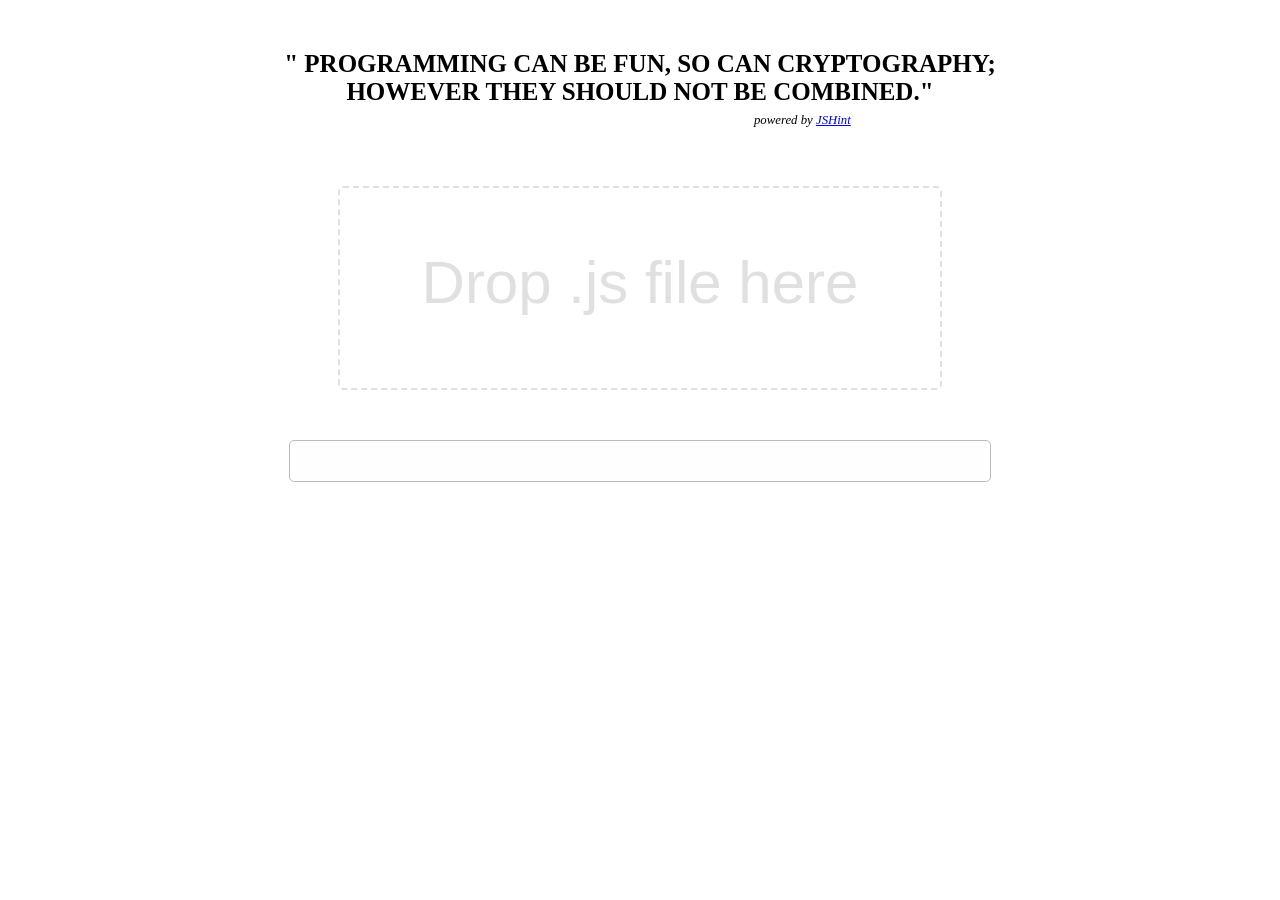
<file: index.html>
<!doctype html>

<html lang=en>
  <head>
    <title>Free Linting</title>
    <link rel=stylesheet href="styles.css">
  </head>

  <body>
    <div class="header">
      <h1 id="title"></h1>
      <span class="powered">powered by <a href="http://www.jshint.com/">JSHint</a></span>
    </div>

    <div id="drop_zone">
      <div class="drop-text">Drop .js file here</div>
    </div>

    <div class="results-box">
      <ul id="results"></ul>
    </div>

    <script src="jshint.js"></script>
    <script src="scripts.js"></script>
    <script>
      (function titles() {
        // Title quotes
        title = document.getElementById('title');
        var sayings = [
          'Feel the semicolon, be the semicolon.',
          '"Java is to JavaScript what Car is to Carpet."',
          '"First, solve the problem. Then, write the code."',
          '"Before software can be reusable it first has to be usable."',
          '"Computers are good at following instructions, but not at reading your mind."',
          '" Programming can be fun, so can cryptography; however they should not be combined."',
          '" It\'s not at all important to get it right the first time. It\'s vitally important to get it right the last time."'
        ];
        var choice = Math.floor( sayings.length * Math.random() );
        title.innerHTML = sayings[choice].toUpperCase();
      })();
    </script>
  </body>
</html>
</file>
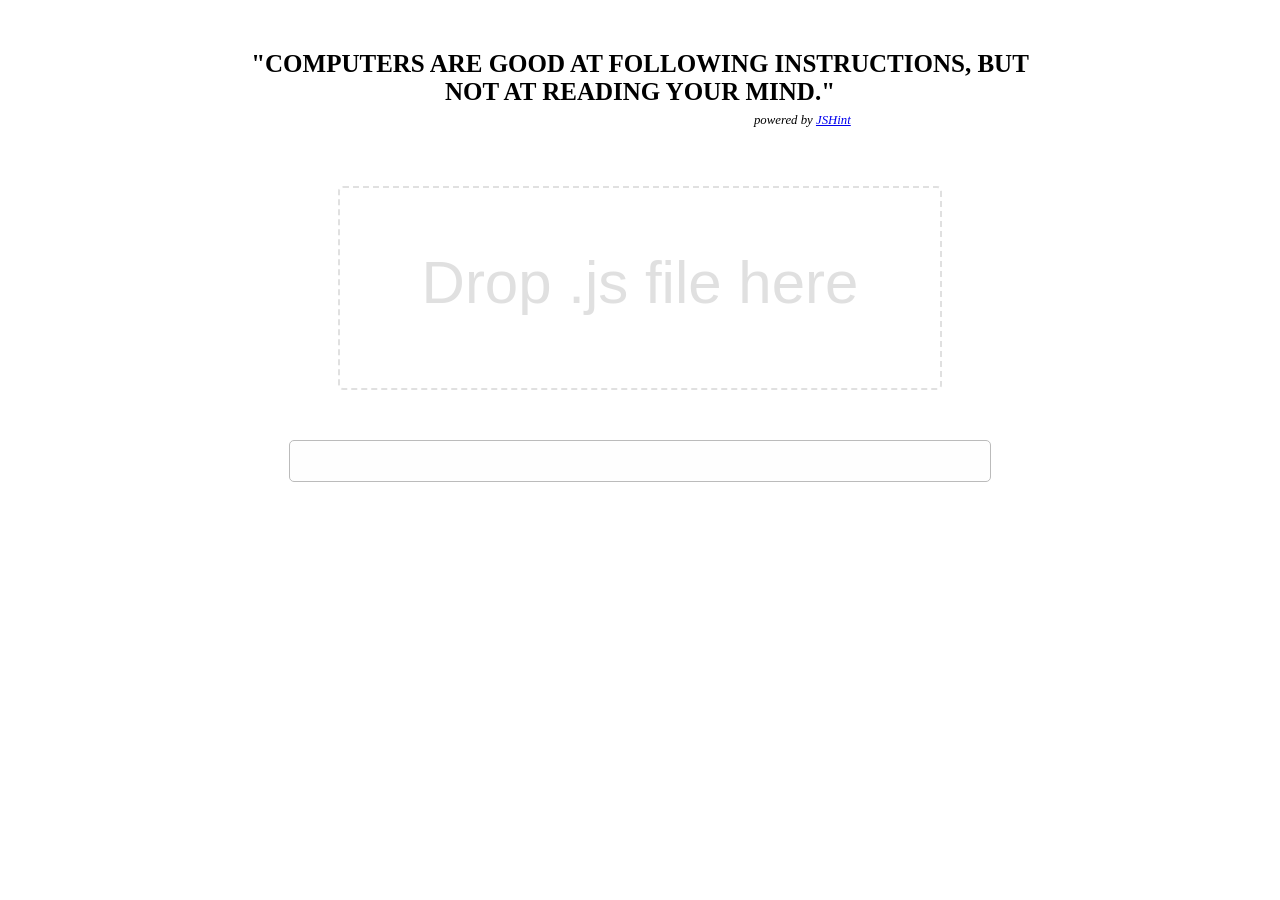
<file: syntaxalyze.html>
<!doctype html>

<html lang=en>
  <head>
    <title>Free Linting</title>
    <link rel=stylesheet href="styles.css">
  </head>

  <body>
    <div class="header">
      <h1 id="title"></h1>
      <span class="powered">powered by <a href="http://www.jshint.com/">JSHint</a></span>
    </div>

    <div id="drop_zone">
      <div class="drop-text">Drop .js file here</div>
    </div>

    <div class="results-box">
      <ul id="results"></ul>
    </div>

    <script src="jshint.js"></script>
    <script src="scripts.js"></script>
    <script>
      (function titles() {
        // Title quotes
        title = document.getElementById('title');
        var sayings = [
          '"Feel the semicolon, be the semicolon."',
          '"Java is to JavaScript what Car is to Carpet."',
          '"First, solve the problem. Then, write the code."',
          '"Before software can be reusable it first has to be usable."',
          '"Computers are good at following instructions, but not at reading your mind."',
          '" Programming can be fun, so can cryptography; however they should not be combined."',
          '" It\'s not at all important to get it right the first time. It\'s vitally important to get it right the last time."'
        ];
        var choice = Math.floor( sayings.length * Math.random() );
        title.innerHTML = sayings[choice].toUpperCase();
      })();
    </script>
  </body>
</html>
</file>
<file: styles.css>
.header {
  width: 65%;
  margin-right: auto;
  margin-left: auto;
  margin-top: 50px;
}

#title {
  text-align: center;
  font-family: "Palatino Linotype", "Book Antiqua", Palatino, serif;
  font-size: 25px;
}

.powered {
  font-size: .8em;
  font-style: italic;
  float: right;
  margin-right: 200px;
  margin-top: -10px;
}

#drop_zone {
  border: 2px dashed #CCC;
  border-radius: 5px;
  width: 600px;
  height: 200px;
  text-align: center;
  margin-left: auto;
  margin-right: auto;
  margin-top: 80px;
  opacity: 0.6;
}

.drop-text {
  font-size: 60px;
  color: #CCC;
  font-family: Helvetica;
  margin-top: 60px;
  margin-bottom: 60px;
}

.results-box {
  border: 1px solid #BBB;
  border-radius: 5px;
  width: 700px;
  margin-left: auto;
  margin-right: auto;
  margin-top: 50px;
  background-color: rgb(254,254,254);
}

ul {
  padding: 20px 0;
  margin: 0;
}

#results {
  margin-left: 70px;
  color: red;
  font-family: Georgia;
}

#results li {
  margin-top: 5px;
  list-style-type: circle;
}

#results li.no-error {
  color: #59E041;
  list-style-type: none;
  margin-left: -70px;
  text-align: center;
  font-size: 30px;
}

.line {
  float: right;
  color: #000;
  font-family: monospace;
  margin-right: 70px;
}
</file>
